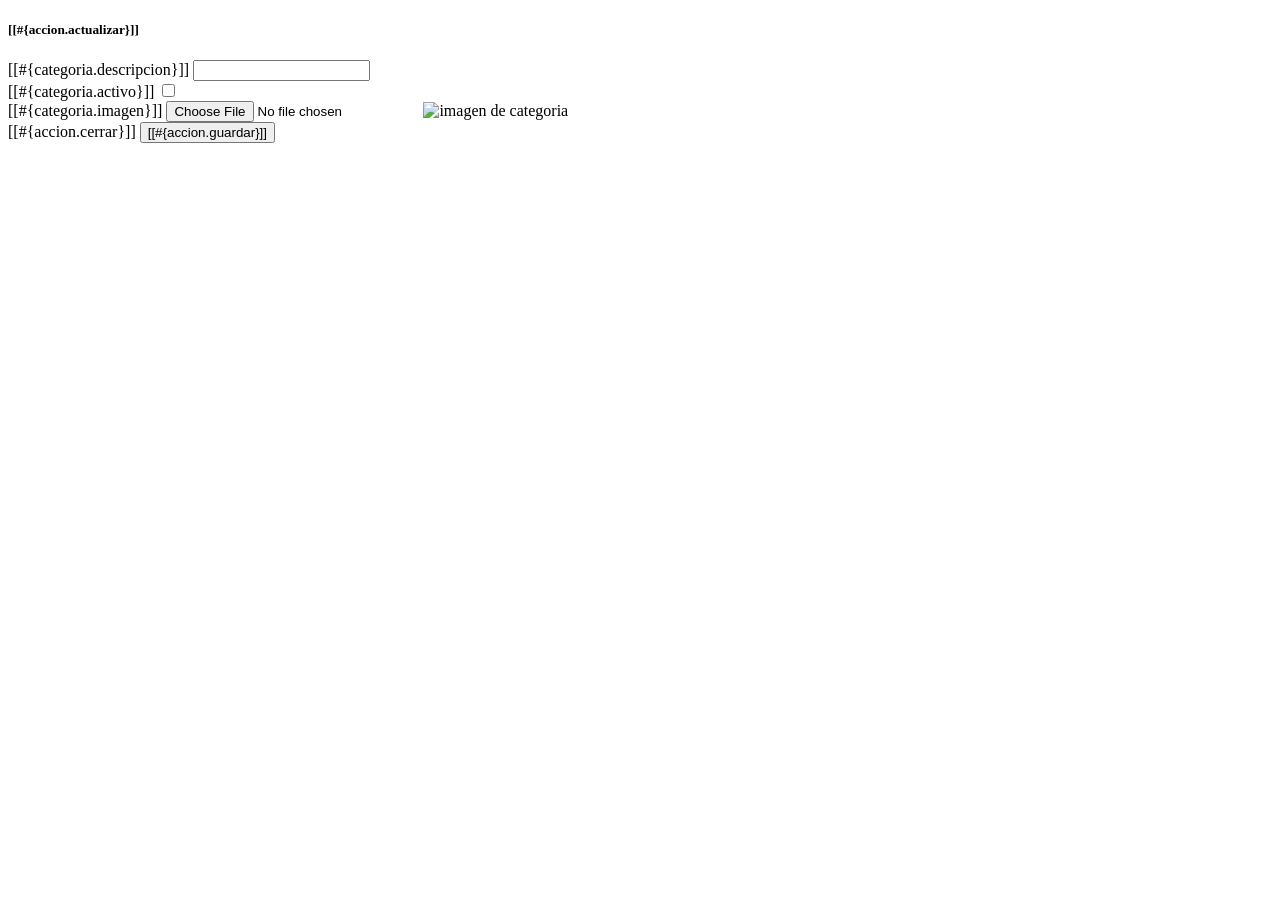
<file: InitializrSpringbootProject/src/main/resources/templates/categoria/modifica.html>
<!DOCTYPE html>
<html xmlns:th="http://www.thymeleaf.org">
    <head>
        <meta charset="UTF-8"/>
        <meta name="viewport" content="width=device-width, initial-scale=1"/>
        <title>[[#{accion.actualizar}]]</title>
        <link rel="stylesheet" th:href="@{/webjars/bootstrap/css/bootstrap.min.css}"/>
        <link rel="stylesheet" th:href="@{/webjars/font-awesome/css/all.min.css}"/>
    </head>
    <body class="bg-light">
        <div class="container py-5">
            <div class="row justify-content-center">
                <div class="col-md-6">
                    <div class="card shadow-sm">
                        <div class="card-header bg-warning">
                            <h5 class="mb-0">
                                <i class="fas fa-pen"></i> [[#{accion.actualizar}]]
                            </h5>
                        </div>
                        <form th:action="@{/categoria/guardar}" method="post"
                              enctype="multipart/form-data" class="was-validated">
                            <div class="card-body">

                                <!-- campos ocultos: id y ruta actual de la imagen -->
                                <input type="hidden" name="idCategoria" th:value="${categoria.idCategoria}"/>
                                <input type="hidden" name="rutaImagen" th:value="${categoria.rutaImagen}"/>

                                <div class="mb-3">
                                    <label class="form-label">[[#{categoria.descripcion}]]</label>
                                    <input type="text" name="descripcion" class="form-control"
                                           th:value="${categoria.descripcion}" required="true"/>
                                </div>

                                <div class="mb-3">
                                    <label class="form-label me-2">[[#{categoria.activo}]]</label>
                                    <input type="checkbox" name="activo" class="form-check-input"
                                           th:checked="${categoria.activo}"/>
                                </div>

                                <div class="mb-3">
                                    <label class="form-label">[[#{categoria.imagen}]]</label>
                                    <input type="file" name="imagenFile" class="form-control"
                                           onchange="mostrarImagen(this);"/>
                                    <img id="blah" th:src="${categoria.rutaImagen}" alt="imagen de categoria"
                                         height="200" class="mt-2"/>
                                </div>
                            </div>
                            <div class="card-footer text-end">
                                <a th:href="@{/categoria/listado}" class="btn btn-secondary">
                                    <i class="fa-solid fa-xmark"></i> [[#{accion.cerrar}]]
                                </a>
                                <button type="submit" class="btn btn-primary">
                                    <i class="fa-solid fa-floppy-disk"></i> [[#{accion.guardar}]]
                                </button>
                            </div>
                        </form>
                    </div>
                </div>
            </div>
        </div>

        <script th:src="@{/webjars/bootstrap/js/bootstrap.bundle.min.js}"></script>
        <script th:src="@{/js/rutinas.js}"></script>
    </body>
</html>
</file>
